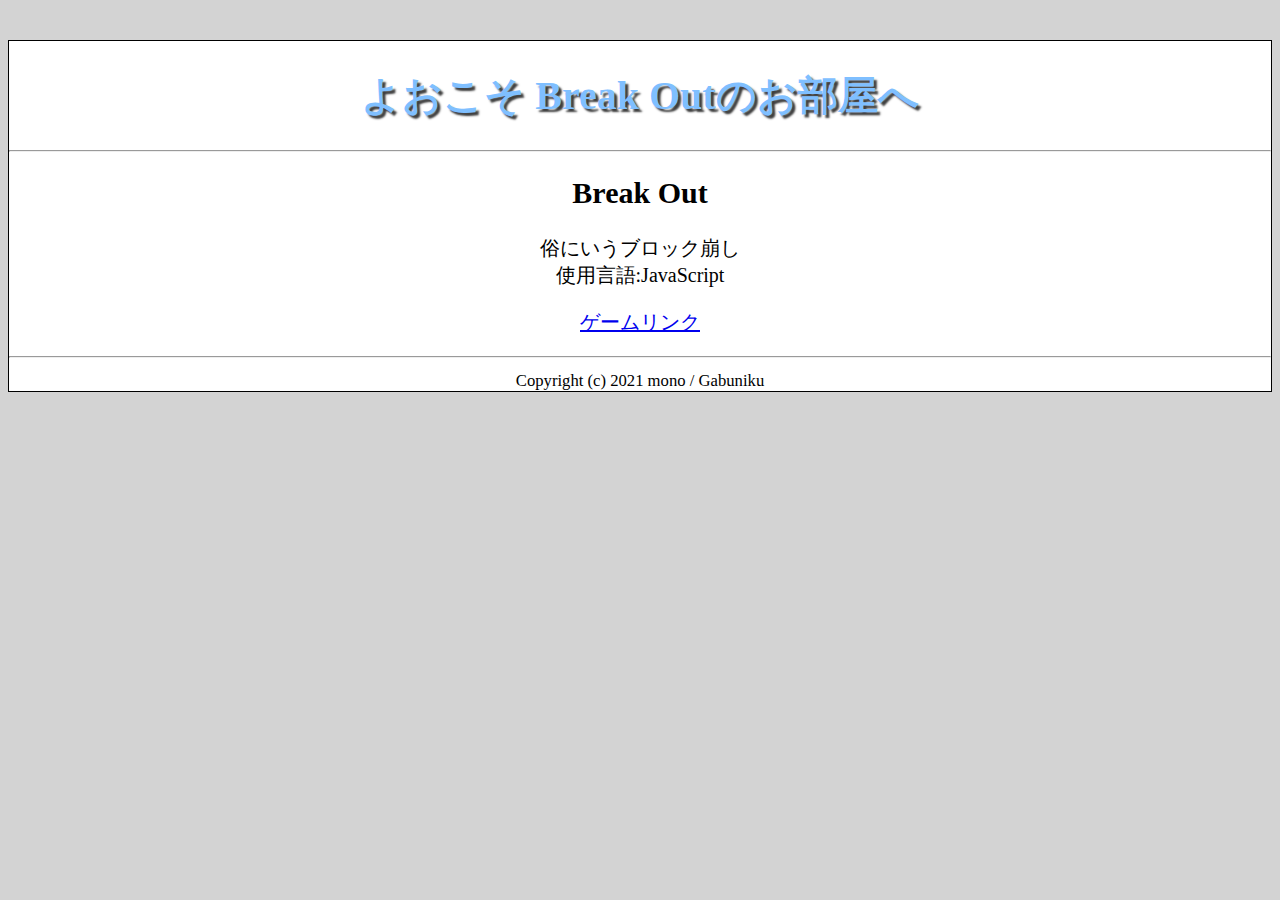
<file: index.html>
<!DOCTYPE html>
<html lang="ja">
    <head>
        <meta charset="utf-8">
        <title>よおこそ</title>
        <link rel="stylesheet" href="css/struct.css">
        <link rel="stylesheet" href="css/color.css">
    </head>

<body>
  <div class = "BackGroundText">
    <div class="text">
      <h1><span class = "welcome">よおこそ Break Outのお部屋へ</span></h1>
        <hr>
        <h2>Break Out</h2>
        <div>
            俗にいうブロック崩し <br>
            使用言語:JavaScript
        </div>
        <p><a href="./game.html">ゲームリンク</a></p>
        <hr>
        <small>Copyright (c) 2021 mono / Gabuniku</small>
    </div>
  </div>
</body>

</html>
</file>
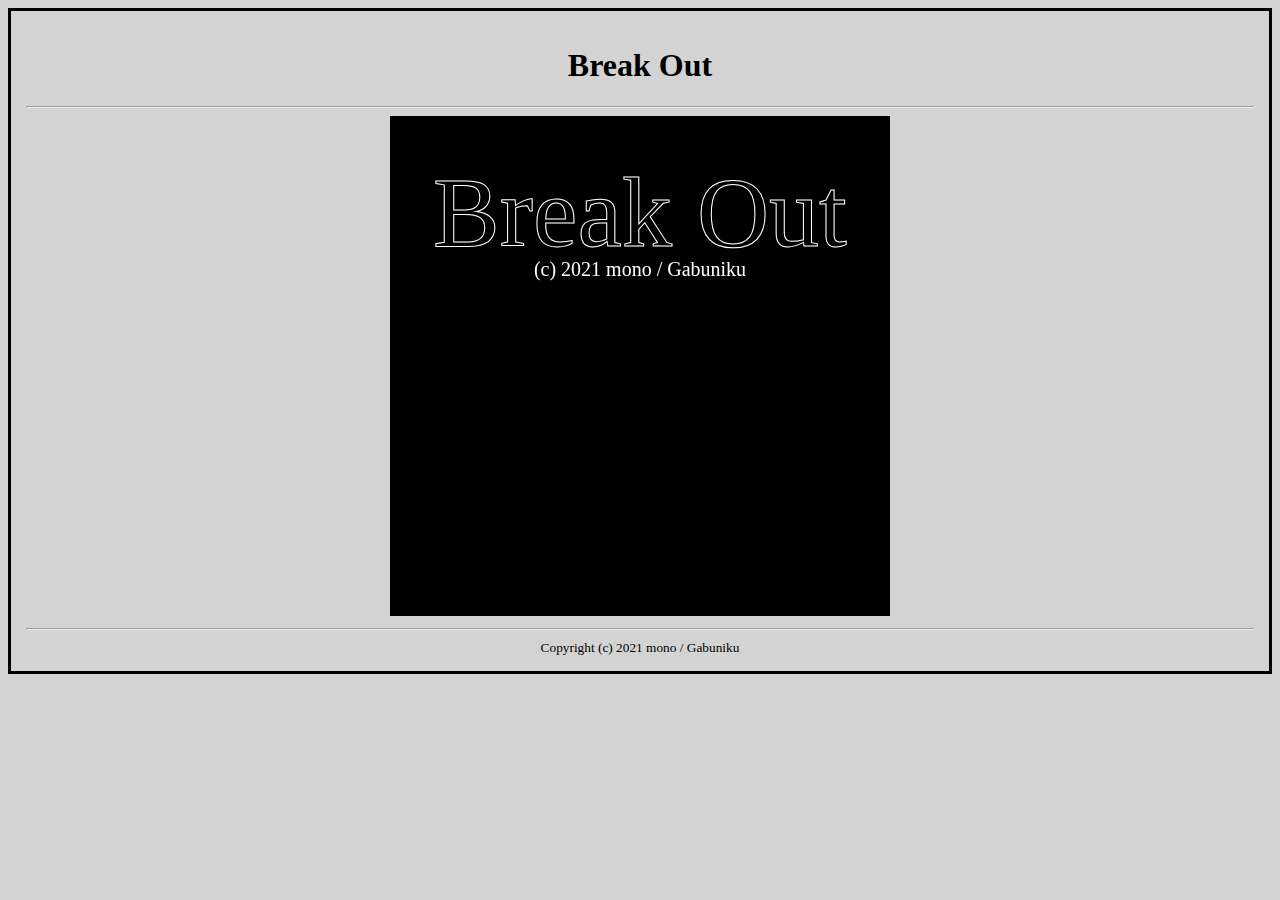
<file: game.html>
<!DOCTYPE html>
<html lang="ja">

<head>
  <meta charset="utf-8">
  <link rel="stylesheet" href="css/struct.css">
  <link rel="stylesheet" href="css/color.css">
</head>

<body>
  <div class="BackGroundScreen">
    <div class="screen">
      <h1>Break Out</h1>
      <hr>
      <canvas id="canvas" width="500px" height="500px"></canvas>
      <hr>
      <small>Copyright (c) 2021 mono / Gabuniku</small>
    </div>
  </div>
  <div class="hidden" id="control">
    <div class="vertical">
      <div id="upButton" class="button">
        <a href="JavaScript:void(0)">
        <span class="up"></span>
        </a>
      </div>
      <div id="downButton" class="button">
        <a href="JavaScript:void(0)">
          <span class="down"></span>
        </a>
      </div>
    </div>
    <div class="beside">
      <div id="leftButton" class="button">
        <a href="JavaScript:void(0)">
          <span class="left"></span>
        </a>
      </div>
      <div id="rightButton" class="button">
        <a href="JavaScript:void(0)">
          <span class="right"></span>
        </a>
      </div>
    </div>
    <div class="ABbutton">
      <div id="shotButton" class="button">
        <a href="JavaScript:void(0)"style="text-decoration: none">
          <span class="shot"></span>
        </a>
      </div>
      <div id="escapeButton" class="button">
        <a href="JavaScript:void(0)"style="text-decoration: none">
          <span class="escape"></span>
        </a>
      </div>
    </div>
  </div>
  <script type="module" src="./script/main.js"></script>
  <audio id="se_hit" src="./sound/hit.mp3"></audio>
  <audio id="se_hit2" src="./sound/hit2.mp3"></audio>
  <audio id="se_hit3" src="./sound/hit3.mp3"></audio>
  <audio id="se_hit4" src="./sound/hit4.mp3"></audio>
  <audio id="se_gradius" src="./sound/gradius.mp3"></audio>
</body>

</html>
</file>
<file: css/struct.css>
.screen {
    text-align: center;
}
.text {
    text-align: center;
    font-size: 20px;
}
.BackGroundText {
    margin: 40px auto;
}
.BackGroundScreen {
    padding: 15px;
    margin: auto;
}
.button {
    display: inline-block;
    vertical-align: middle;
    text-align: center;
}
.button a {
    display: inline-flex;
    border-radius: 50%;
}
.vertical {
    margin-left: 100px;
}
.beside {
    margin-left: 20px;
    margin-top: -9.5em;
}
.ABbutton {
    text-decoration: none;
    margin-left: 30em;
}
.left {
    display: inline-block;
    width: 4em;
    height: 4em;
    border-radius: 50%;
    margin-right: 3em;
}
.left:after {
    content: '';
    display: inline-block;
    margin-top: 1.05em;
    margin-left: 0.6em;
    width: 1.4em;
    height: 1.4em;
    -moz-transform: rotate(-135deg);
    -webkit-transform: rotate(-135deg);
    transform: rotate(-135deg);
}
.right {
    display: inline-block;
    width: 4em;
    height: 4em;
    border-radius: 50%;
    margin-left: 1.5em;
}
.right:after {
    content: '';
    display: inline-block;
    margin-top: 1.05em;
    margin-left: -0.6em;
    width: 1.4em;
    height: 1.4em;
    -moz-transform: rotate(45deg);
    -webkit-transform: rotate(45deg);
    transform: rotate(45deg);
}
.up {
    display: inline-block;
    width: 4em;
    height: 4em;
    border-radius: 50%;
    margin-bottom: 8em;
}
.up:after {
    content: '';
    display: inline-block;
    margin-top: 1.4em;
    margin-left: 0em;
    width: 1.4em;
    height: 1.4em;
    -moz-transform: rotate(-45deg);
    -webkit-transform: rotate(-45deg);
    transform: rotate(-45deg);
}
.down {
    display: inline-block;
    width: 4em;
    height: 4em;
    border-radius: 50%;
    margin-top: 10em;
    margin-left: -90px;
}
.down:after {
    content: '';
    display: inline-block;
    margin-top: 0.7em;
    margin-left: 0em;
    width: 1.4em;
    height: 1.4em;
    -moz-transform: rotate(135deg);
    -webkit-transform: rotate(135deg);
    transform: rotate(135deg);
}
.shot {
    display: inline-block;
    width: 4em;
    height: 4em;
    border-radius: 50%;
}
.shot:after {
    content: 'A';
    font-size: 30px;
    font-weight: 900;
    line-height: 2.0em;
}
.escape {
    display: inline-block;
    width: 4em;
    height: 4em;
    border-radius: 50%;
    margin-left: 100px;
}
.escape:after {
    content: 'B';
    font-size: 30px;
    font-weight: 900;
    line-height: 2.0em;
}

.hidden{
    display: none;
}
</file>
<file: css/color.css>
body {
    background-color: #d3d3d3;
  }
.BackGroundText {
    background-color: #ffffff;
    border: 1px solid #000000;
}
.BackGroundScreen {
    background-color: #d3d3d3;
    border: 3px solid #000000;
}
.welcome{
    color: #7fbfff;
    text-shadow:3px 3px 2px #3d3d3d;
}
.button a:hover .left,  a:hover .right,  a:hover .up,  a:hover .down,  a:hover .shot,  a:hover .escape {
    border: 0.5em solid #e74c3c;
}
.button a:hover .left:after,  a:hover .right:after,  a:hover .up:after,  a:hover .down:after {
    border-top: 0.5em solid #333;
    border-right: 0.5em solid #333;
}
.left {
    border: 0.5em solid #333;
}
.left:after {
    border-top: 0.5em solid #333;
    border-right: 0.5em solid #333;
}
.right {
    border: 0.5em solid #333;
}
.right:after {
    border-top: 0.5em solid #333;
    border-right: 0.5em solid #333;
}
.up {
    border: 0.5em solid #333;
}
.up:after {
    border-top: 0.5em solid #333;
    border-right: 0.5em solid #333;
}
.down {
    border: 0.5em solid #333;
}
.down:after {
    border-top: 0.5em solid #333;
    border-right: 0.5em solid #333;
}
.shot {
    color: #333;
    border: 0.5em solid #333;
}
.escape {
    color: #333;
    border: 0.5em solid #333;
}
</file>
